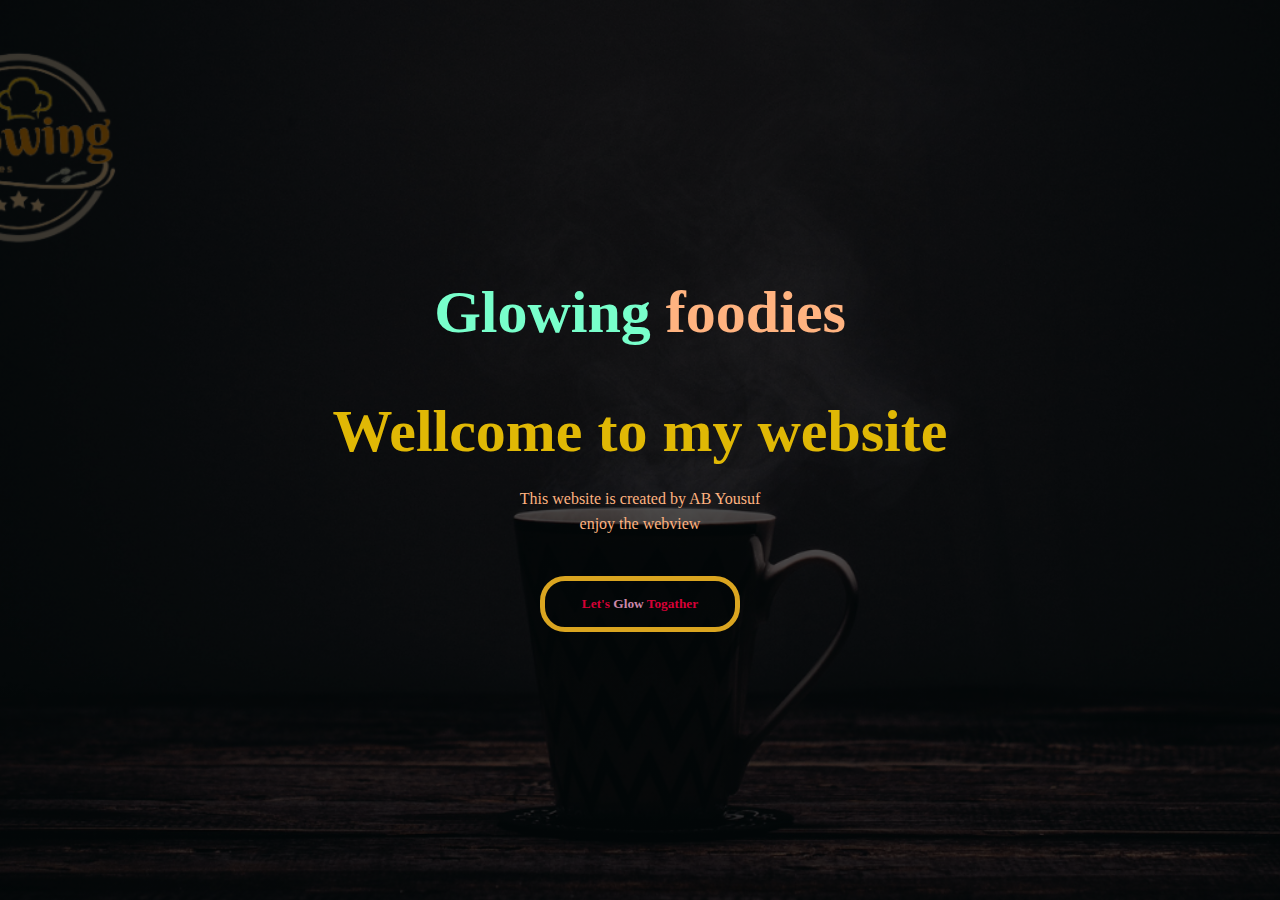
<file: index.html>
<!DOCTYPE html>
<html lang="en">
<head>
    <meta charset="UTF-8">
    <meta name="viewport" content="width=device-width, initial-scale=1.0">
    <title>Glowing foodies</title>
    <link rel="stylesheet" href="style(1).css">
</head>
<body>
    <div class="banner">
        <div class="content">
            <h1>Glowing <span>foodies</span></h1>
            <h2>Wellcome to my website </h2>
            <p>This website is created by AB Yousuf <br> enjoy the webview</p>
            <a href="main.html">
                <button>Let's <span>Glow</span> Togather</button>
            </a>
        </div>
    </div>  
</body>
</html>
</file>
<file: style(1).css>
*{
    margin: 0;
    padding: 0;
    font-family: 'cursive' ,cursive;
}
.banner{width: 100%;
    height: 100vh;
    background-image: linear-gradient(rgba(0,0,0,0.7),rgba(0,0,0,0.7)),url(bg\ \(1\).png);
    background-size: cover;
    background-position: center;
}
.content{
    width: 100%;
    position: absolute;
    top: 50%;
    transform: translateY(-50%);
    text-align: center;
    color: #e0b805;
}
.content h1{
    font-style: initial;
    font-family: 'poppins' ,popins;
    color: #78ffcb;
    font-size: 60px;
    margin-top: 30px;
}
.content h1 span{
    font-family: 'poppins' ,popins;
    color: #ffb380;
    font-size: 60px;
    margin-top: 50px;
}
.content h2{
    font-size: 60px;
    margin-top: 50px;
}
.content p{
    margin: 20px auto;
    font-weight: 100;
    line-height: 25px;
    color: #ffb380;
}
.content button{
    width: 200px;
    padding: 15px;
    text-align: center;
    margin: 20px 10px;
    border-radius: 25px;
    font-weight: bold;
    border: 5px solid goldenrod;
    background: transparent;
    color: #d60036;
    cursor: pointer;
}
.content button span{
    color: rgb(204, 136, 170)
}
</file>
